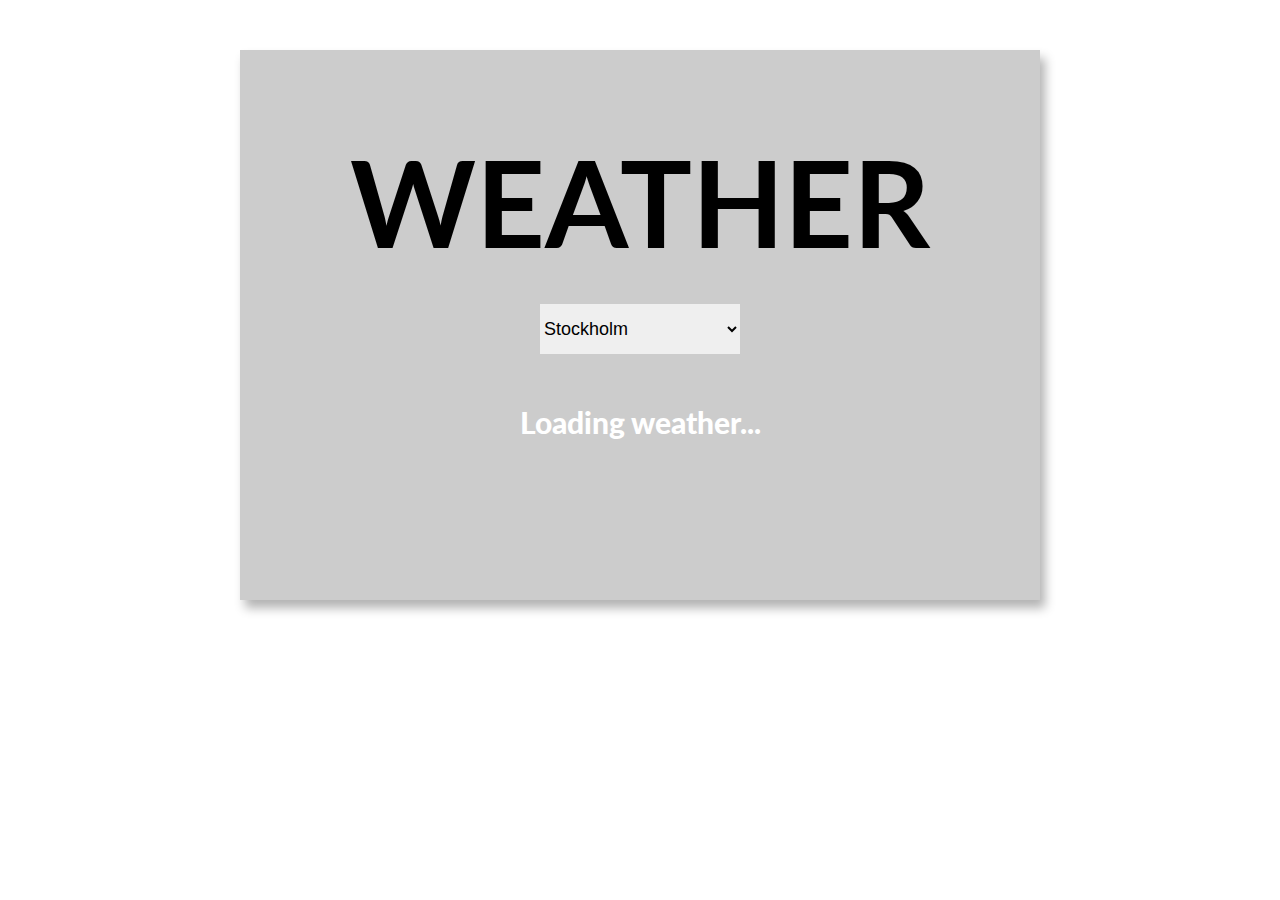
<file: index.html>
<!DOCTYPE html>
<html>
  <head>
    <meta charset="utf-8">
    <title>Adam's Weather Dashboard</title>
    <link rel="stylesheet" href="./style.css">
    <meta name="viewport" content="width=device-width, initial-scale=1" />
    <link href="https://fonts.googleapis.com/css?family=Lato:400,900" rel="stylesheet">
    <link rel="stylesheet" href="https://use.fontawesome.com/releases/v5.3.1/css/all.css" integrity="sha384-mzrmE5qonljUremFsqc01SB46JvROS7bZs3IO2EmfFsd15uHvIt+Y8vEf7N7fWAU" crossorigin="anonymous">
  </head>
  <body>
  <div id="outerContainer">
      <div id="header">
        <h1>WEATHER</h1>
      </div>
      <div id="selector-container">
        <select id="citySelector">
          <option value="2673730">Stockholm</option>
          <option value="5128581">New York</option>
          <option value="2643743">London</option>
        </select>
      </div>

      <div id="location">Loading weather...</div>
      <div id="degrees"></div>
      <div id="description"></div>
      <div id="sunrise"></div>
      <div id="sunset"></div>
    </div>
  </body>
  <script type="text/javascript" src="./script.js"></script>
</html>
</file>
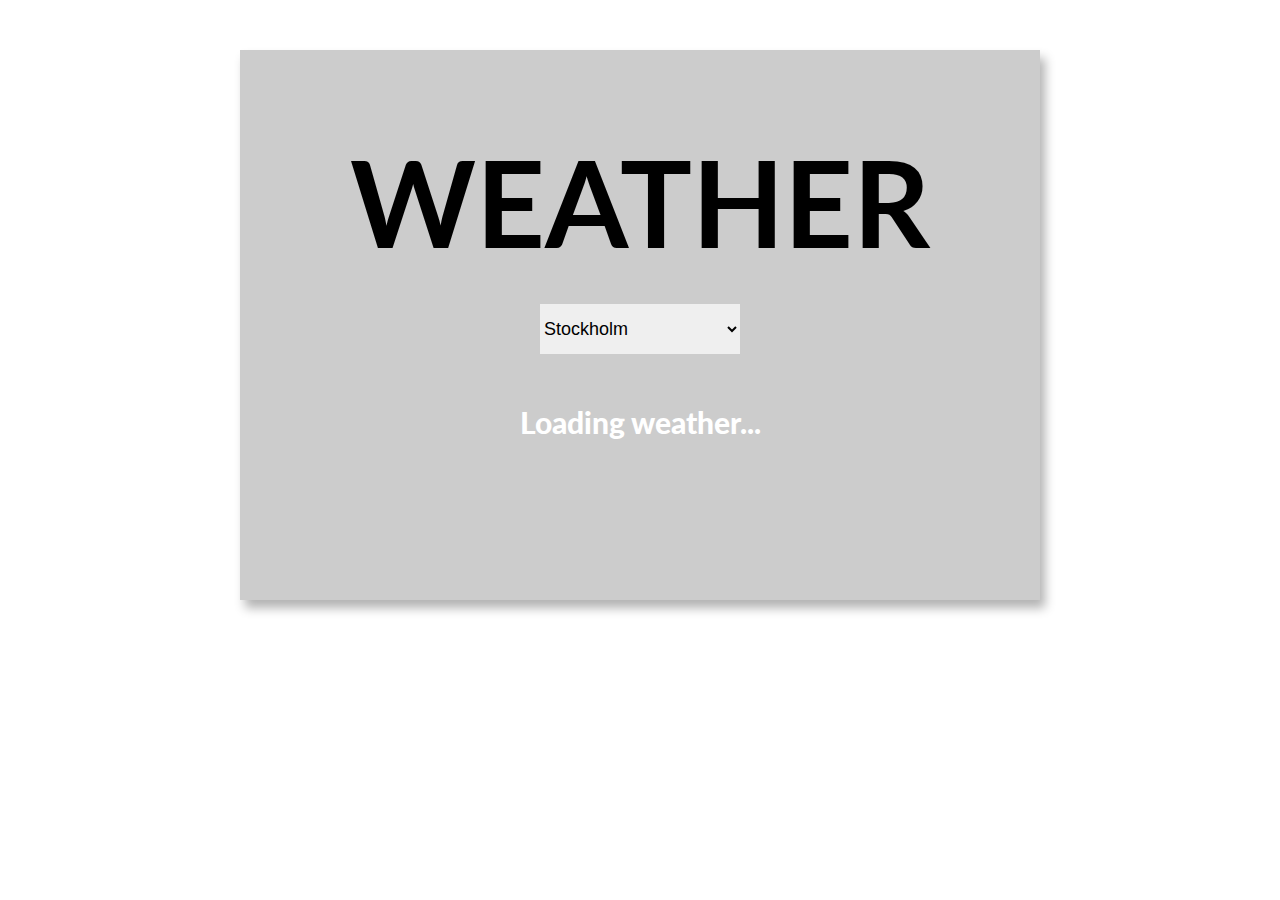
<file: code/index.html>
<!DOCTYPE html>
<html>
  <head>
    <meta charset="utf-8">
    <title>Adam's Weather Dashboard</title>
    <link rel="stylesheet" href="./style.css">
    <link href="https://fonts.googleapis.com/css?family=Lato:400,900" rel="stylesheet">
    <link rel="stylesheet" href="https://use.fontawesome.com/releases/v5.3.1/css/all.css" integrity="sha384-mzrmE5qonljUremFsqc01SB46JvROS7bZs3IO2EmfFsd15uHvIt+Y8vEf7N7fWAU" crossorigin="anonymous">
  </head>
  <body>
  <div id="outerContainer">
      <div id="header">
        <h1>WEATHER</h1>
      </div>
      <div id="selector-container">
        <select id="citySelector">
          <option value="https://openweathermap.org/data/2.5/weather/?appid=b6907d289e10d714a6e88b30761fae22&id=2673730&units=metric">Stockholm</option>
          <option value="https://openweathermap.org/data/2.5/weather/?appid=b6907d289e10d714a6e88b30761fae22&id=5128581&units=metric">New York</option>
          <option value="https://openweathermap.org/data/2.5/weather/?appid=b6907d289e10d714a6e88b30761fae22&id=2643743&units=metric">London</option>
        </select>
      </div>

      <div id="location">Loading weather...</div>
      <div id="degrees"></div>
      <div id="description"></div>
      <div id="sunrise"></div>
      <div id="sunset"></div>
    </div>
  </body>
  <script type="text/javascript" src="./script.js"></script>
</html>
</file>
<file: style.css>
body {
  font-family: 'Lato', sans-serif;
  font-size: 20px;
  color: #FFF
}
h1 {
  margin-bottom: 0px;
  color: #000
}
select {
  height: 50px;
  border: none;
  width: 200px;
  font-size: 18px;
}
i {
  font-size: 50px;
  margin-top: 50px;
  margin-bottom: 20px;
}
#outerContainer {
  background: rgba(0,0,0,0.2);
  margin-top: 50px;
  padding-bottom: 50px;
  min-height: 500px;
  width: 800px;
  margin-left: auto;
  margin-right: auto;
  display: flex;
  flex-wrap: wrap;
  text-align: center;
  box-shadow: 5px 8px 10px rgba(0, 0, 0, 0.3)
}
#selector-container {
  margin-left: auto;
  margin-right: auto;
  padding: 10px;
  margin-bottom: 20px;
}
#header {
  width: 100%;
  font-size: 60px;
}
#location {
  width: 100%;
  font-size: 30px;
  font-weight: 900;
  padding-bottom: 50px;
}
#degrees {
  width: 50%;
  font-size: 50px;
}
#description {
  font-size: 50px;
  width: 50%;
  overflow: auto;
}
#sunrise {
  width: 50%;
}
#sunset {
  width: 50%;
}

@media (max-width: 840px) {
  #header {
    font-size: 25px;
  }
  #outerContainer {
    width: 290px;
    margin-bottom: 40px;
  }
  #degrees {
    font-size: 30px;
  }
  #description {
    font-size: 30px;
  }
}
</file>
<file: code/style.css>
body {
  font-family: 'Lato', sans-serif;
  font-size: 20px;
  color: #FFF
}
h1 {
  margin-bottom: 0px;
  color: #000
}
select {
  height: 50px;
  border: none;
  width: 200px;
  font-size: 18px;
}
i {
  font-size: 50px;
  margin-top: 50px;
  margin-bottom: 20px;
}

#outerContainer {
  background: rgba(0,0,0,0.2);
  margin-top: 50px;
  padding-bottom: 50px;
  min-height: 500px;
  width: 800px;
  margin-left: auto;
  margin-right: auto;
  display: flex;
  flex-wrap: wrap;
  text-align: center;
  box-shadow: 5px 8px 10px rgba(0, 0, 0, 0.3)
}
#selector-container {
  margin-left: auto;
  margin-right: auto;
  padding: 10px;
  margin-bottom: 20px;
}
#header {
  width: 100%;
  font-size: 60px;
}
#location {
  width: 100%;
  font-size: 30px;
  font-weight: 900;
  padding-bottom: 50px;
}
#degrees {
  width: 50%;
  font-size: 50px;
}
#description {
  font-size: 50px;
  width: 50%;
  overflow: auto;
}
#sunrise {
  width: 50%;
}
#sunset {
  width: 50%;
}

@media (max-width: 750px) {
  #header {
    font-size: 30px;
  }
  #outerContainer {
    width: 400px;
  }
  #degrees {
    font-size: 30px;
  }
  #description {
    font-size: 30px;
  }
}
</file>
